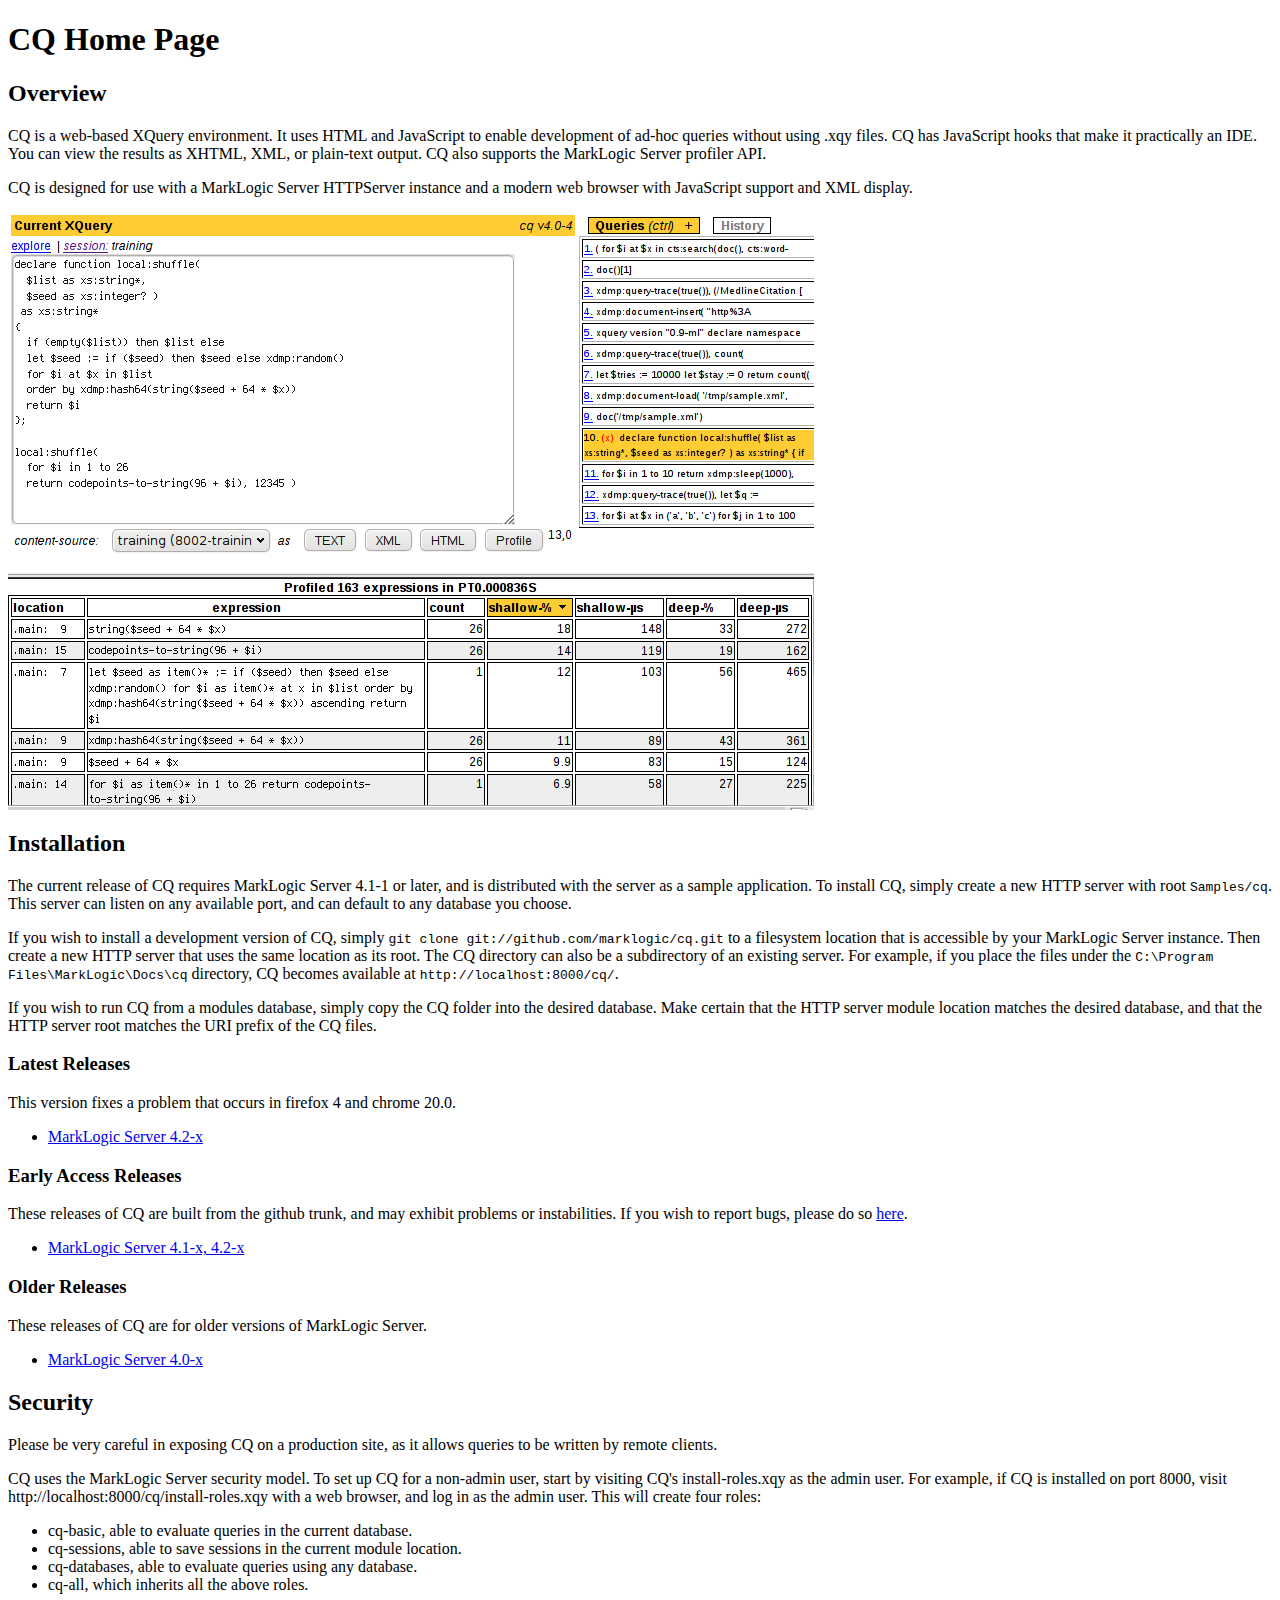
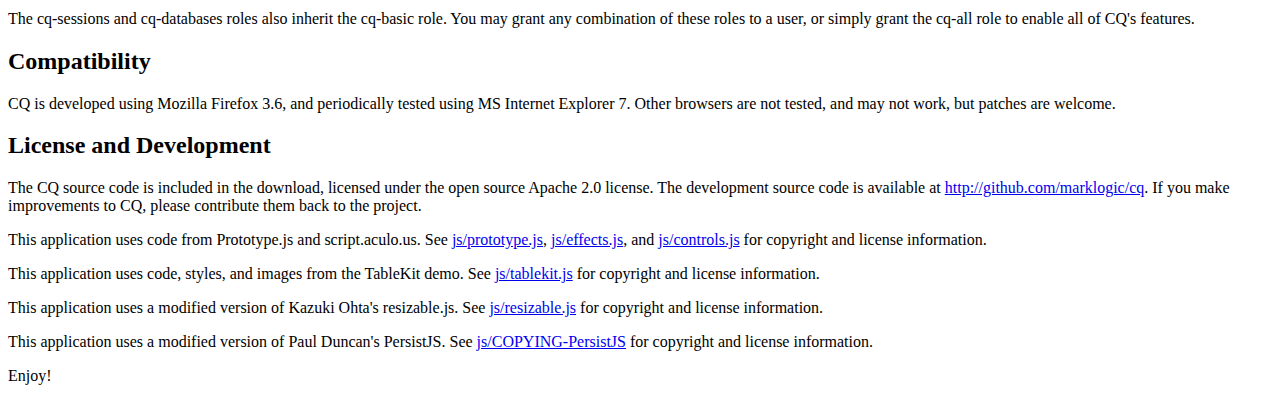
<file: index.html>
<!DOCTYPE html PUBLIC "-//W3C//DTD XHTML 1.0 Transitional//EN"
          "DTD/xhtml1-transitional.dtd">
<html xmlns="http://www.w3.org/1999/xhtml">
  <head>
    <title>CQ Home Page</title>
  </head>
  <body>
<h1>CQ Home Page</h1>
<h2>Overview</h2>
<p>
CQ is a web-based XQuery environment.
It uses HTML and JavaScript to enable development of ad-hoc queries
without using .xqy files.
CQ has JavaScript hooks that make it practically an IDE.
You can view the results as XHTML, XML, or plain-text output.
CQ also supports the MarkLogic Server profiler API.
</p>
<p>
CQ is designed for use with a MarkLogic Server HTTPServer instance
and a modern web browser with JavaScript support and XML display.
</p>
<img src="cq-profiler.png"/>
<h2>Installation</h2>
<p>
The current release of CQ requires MarkLogic Server 4.1-1 or later,
and is distributed with the server as a sample application.
To install CQ, simply
create a new HTTP server with root <code>Samples/cq</code>.
This server can listen on any available port,
and can default to any database you choose.
</p>
<p>
If you wish to install a development version of CQ,
simply <code>git clone git://github.com/marklogic/cq.git</code>
to a filesystem location that is accessible by your MarkLogic Server instance.
Then create a new HTTP server that uses the same location as its root.
The CQ directory can also be a subdirectory of an existing server.
For example, if you place the files under the
<code>C:\Program Files\MarkLogic\Docs\cq</code> directory,
CQ becomes available at <code>http://localhost:8000/cq/</code>.
</p>
<p>
  If you wish to run CQ from a modules database, simply
  copy the CQ folder into the desired database. Make certain that the
  HTTP server module location matches the desired database,
  and that the HTTP server root matches the URI prefix of the CQ files.
</p>

<h3>Latest Releases</h3>
<p>
  This version fixes a problem that occurs in firefox 4 and chrome 20.0.
</p>
<ul>
<li><a href="mark-logic-cq-4.1-2.zip">MarkLogic Server 4.2-x</a></li>
</ul>

<h3>Early Access Releases</h3>
<p>
  These releases of CQ are built from the github trunk,
  and may exhibit problems or instabilities.
  If you wish to report bugs, please do so
  <a href="http://github.com/marklogic/cq/issues">here</a>.
</p>
<ul>
<li><a href="mark-logic-cq-4.1-2-EA.zip">MarkLogic Server 4.1-x, 4.2-x</a></li>
</ul>

<h3>Older Releases</h3>
<p>These releases of CQ are for older versions of MarkLogic Server.
</p>
<ul>
<li><a href="mark-logic-cq-4.0-4.zip">MarkLogic Server 4.0-x</a></li>
</ul>

<h2>Security</h2>
<p>
Please be very careful in exposing CQ on a
production site, as it allows queries to be written by remote clients.
</p>
<p>
CQ uses the MarkLogic Server security model. To set up CQ for a non-admin
user, start by visiting CQ's install-roles.xqy as the admin user.
For example, if CQ is installed on port 8000, visit
http://localhost:8000/cq/install-roles.xqy with a web browser,
and log in as the admin user. This will create four roles:
</p>
<ul>
  <li>cq-basic, able to evaluate queries in the current database.</li>
  <li>cq-sessions, able to save sessions in the current module location.</li>
  <li>cq-databases, able to evaluate queries using any database.</li>
  <li>cq-all, which inherits all the above roles.</li>
</ul>
<p>
The cq-sessions and cq-databases roles also inherit the cq-basic role.
You may grant any combination of these roles to a user, or simply grant
the cq-all role to enable all of CQ's features.
</p>
<h2>Compatibility</h2>
<p>
CQ is developed using Mozilla Firefox 3.6, and periodically tested
using MS Internet Explorer 7. Other browsers are not tested, and may not work,
but patches are welcome.
</p>
<h2>License and Development</h2>
<p>
The CQ source code is included in the download, licensed under the open source
Apache 2.0 license. The development source code is available at
<a href="http://github.com/marklogic/cq">http://github.com/marklogic/cq</a>.
If you make improvements to CQ, please contribute them back to the project.
</p>
<p>
This application uses code from Prototype.js and script.aculo.us.
See
<a href="http://github.com/marklogic/cq/raw/master/js/prototype.js">js/prototype.js</a>,
<a href="http://github.com/marklogic/cq/raw/master/js/effects.js">js/effects.js</a>,
and <a href="http://github.com/marklogic/cq/raw/master/js/controls.js">js/controls.js</a>
for copyright and license information.
</p>
<p>
This application uses code, styles, and images from the TableKit demo.
See
<a href="http://github.com/marklogic/cq/raw/master/js/tablekit.js">js/tablekit.js</a>
for copyright and license information.
</p>
<p>
This application uses a modified version of Kazuki Ohta's resizable.js.
See
<a href="http://github.com/marklogic/cq/raw/master/js/resizable.js">js/resizable.js</a>
for copyright and license information.
</p>
<p>
This application uses a modified version of Paul Duncan's PersistJS.
See
<a href="http://github.com/marklogic/cq/raw/master/js/COPYING-PersistJS">js/COPYING-PersistJS</a>
for copyright and license information.
</p>
<p>
Enjoy!
  </body>
</html>
</file>
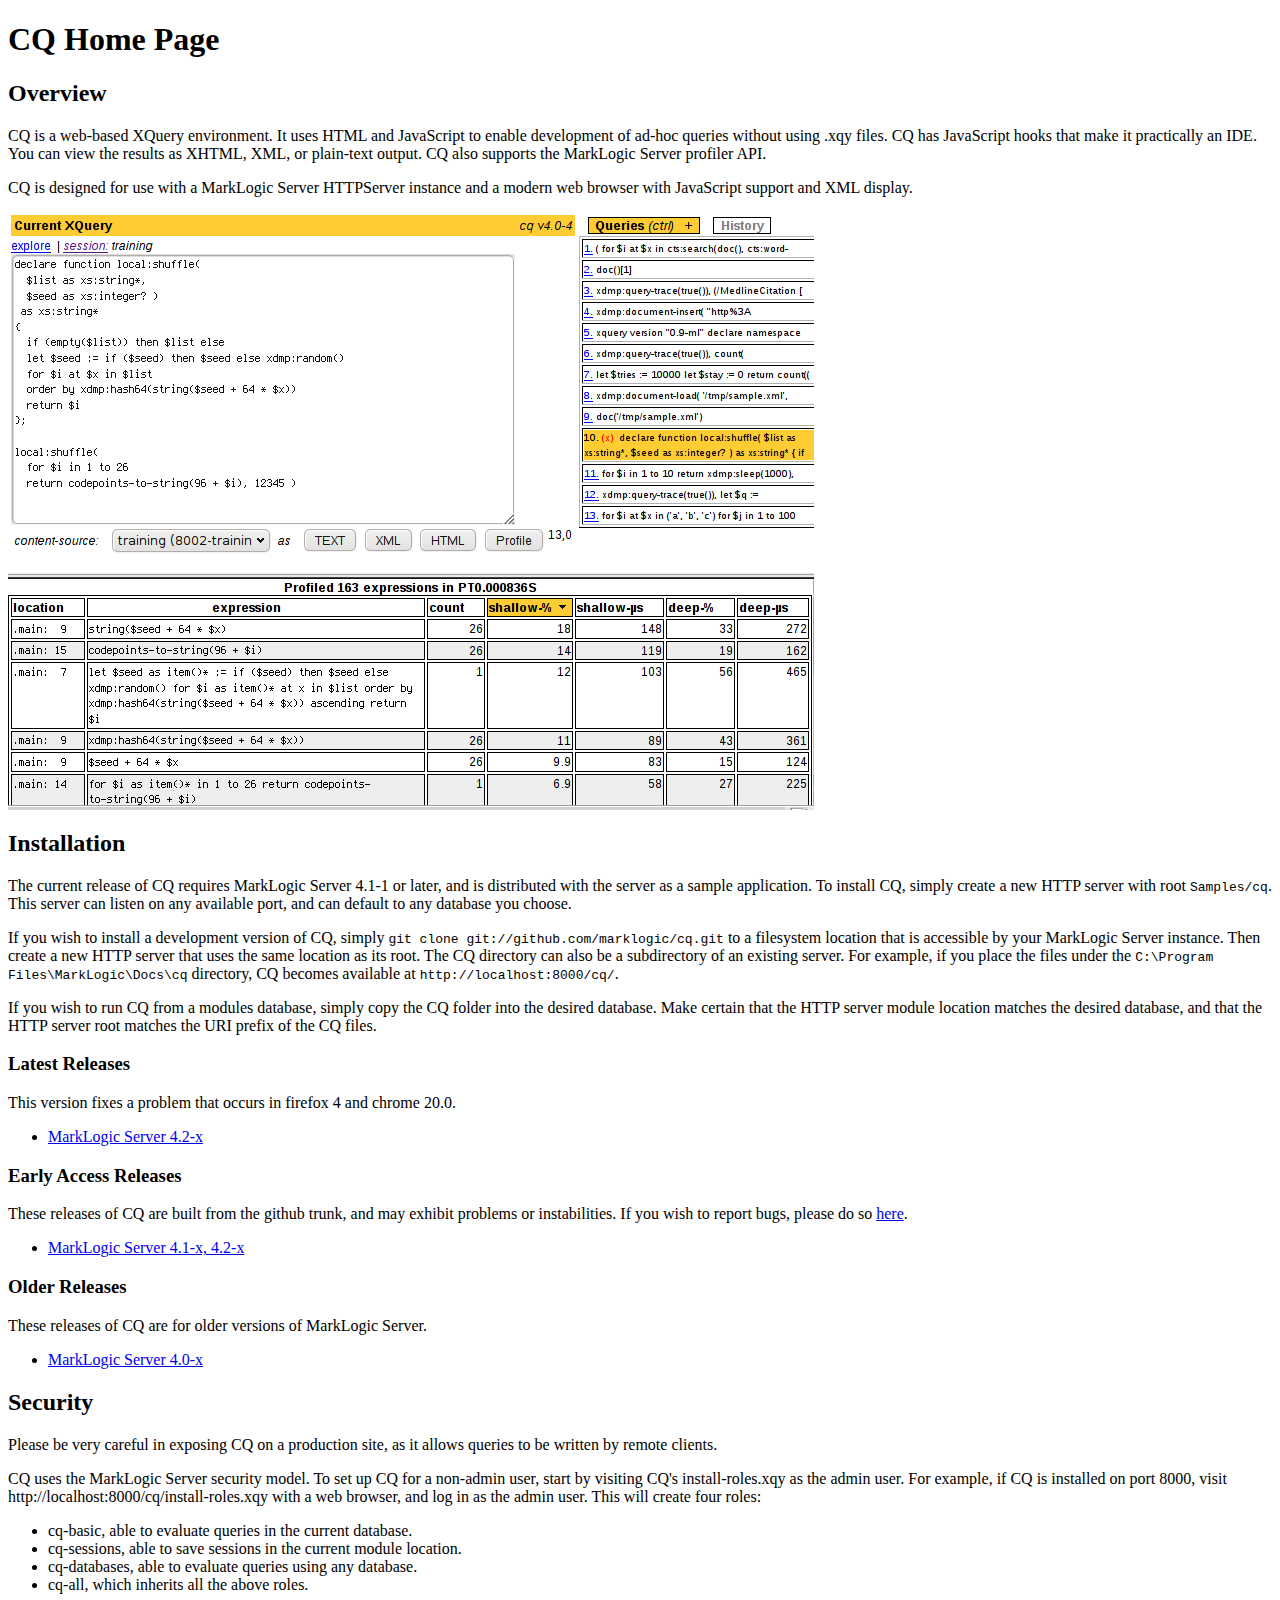
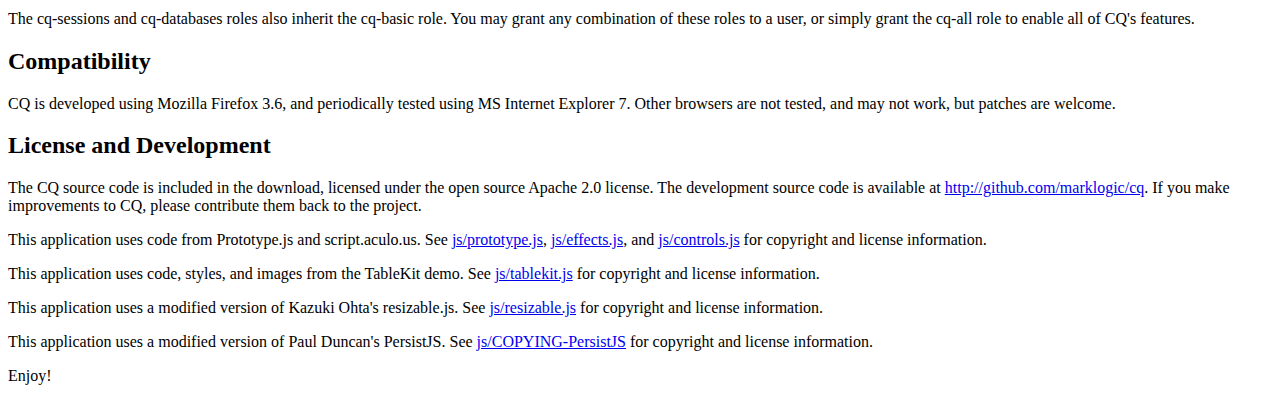
<file: README.html>
<!DOCTYPE HTML PUBLIC "-//W3C//DTD HTML 4.01 Transitional//EN"
          "http://www.w3.org/TR/html4/loose.dtd">
<!--
/*
 * Copyright (c)2010 Mark Logic Corporation
 *
 * Licensed under the Apache License, Version 2.0 (the "License");
 * you may not use this file except in compliance with the License.
 * You may obtain a copy of the License at
 *
 * http://www.apache.org/licenses/LICENSE-2.0
 *
 * Unless required by applicable law or agreed to in writing, software
 * distributed under the License is distributed on an "AS IS" BASIS,
 * WITHOUT WARRANTIES OR CONDITIONS OF ANY KIND, either express or implied.
 * See the License for the specific language governing permissions and
 * limitations under the License.
 *
 * The use of the Apache License does not indicate that this project is
 * affiliated with the Apache Software Foundation.
 */
-->
<html>
<head>
<meta http-equiv="Refresh" content="0; URL=index.html">
<title>redirected</title>
</head>
<body>
  <a href="index.html">Click here if your browser does not redirect you.</a>
</body>
</html>
</file>
